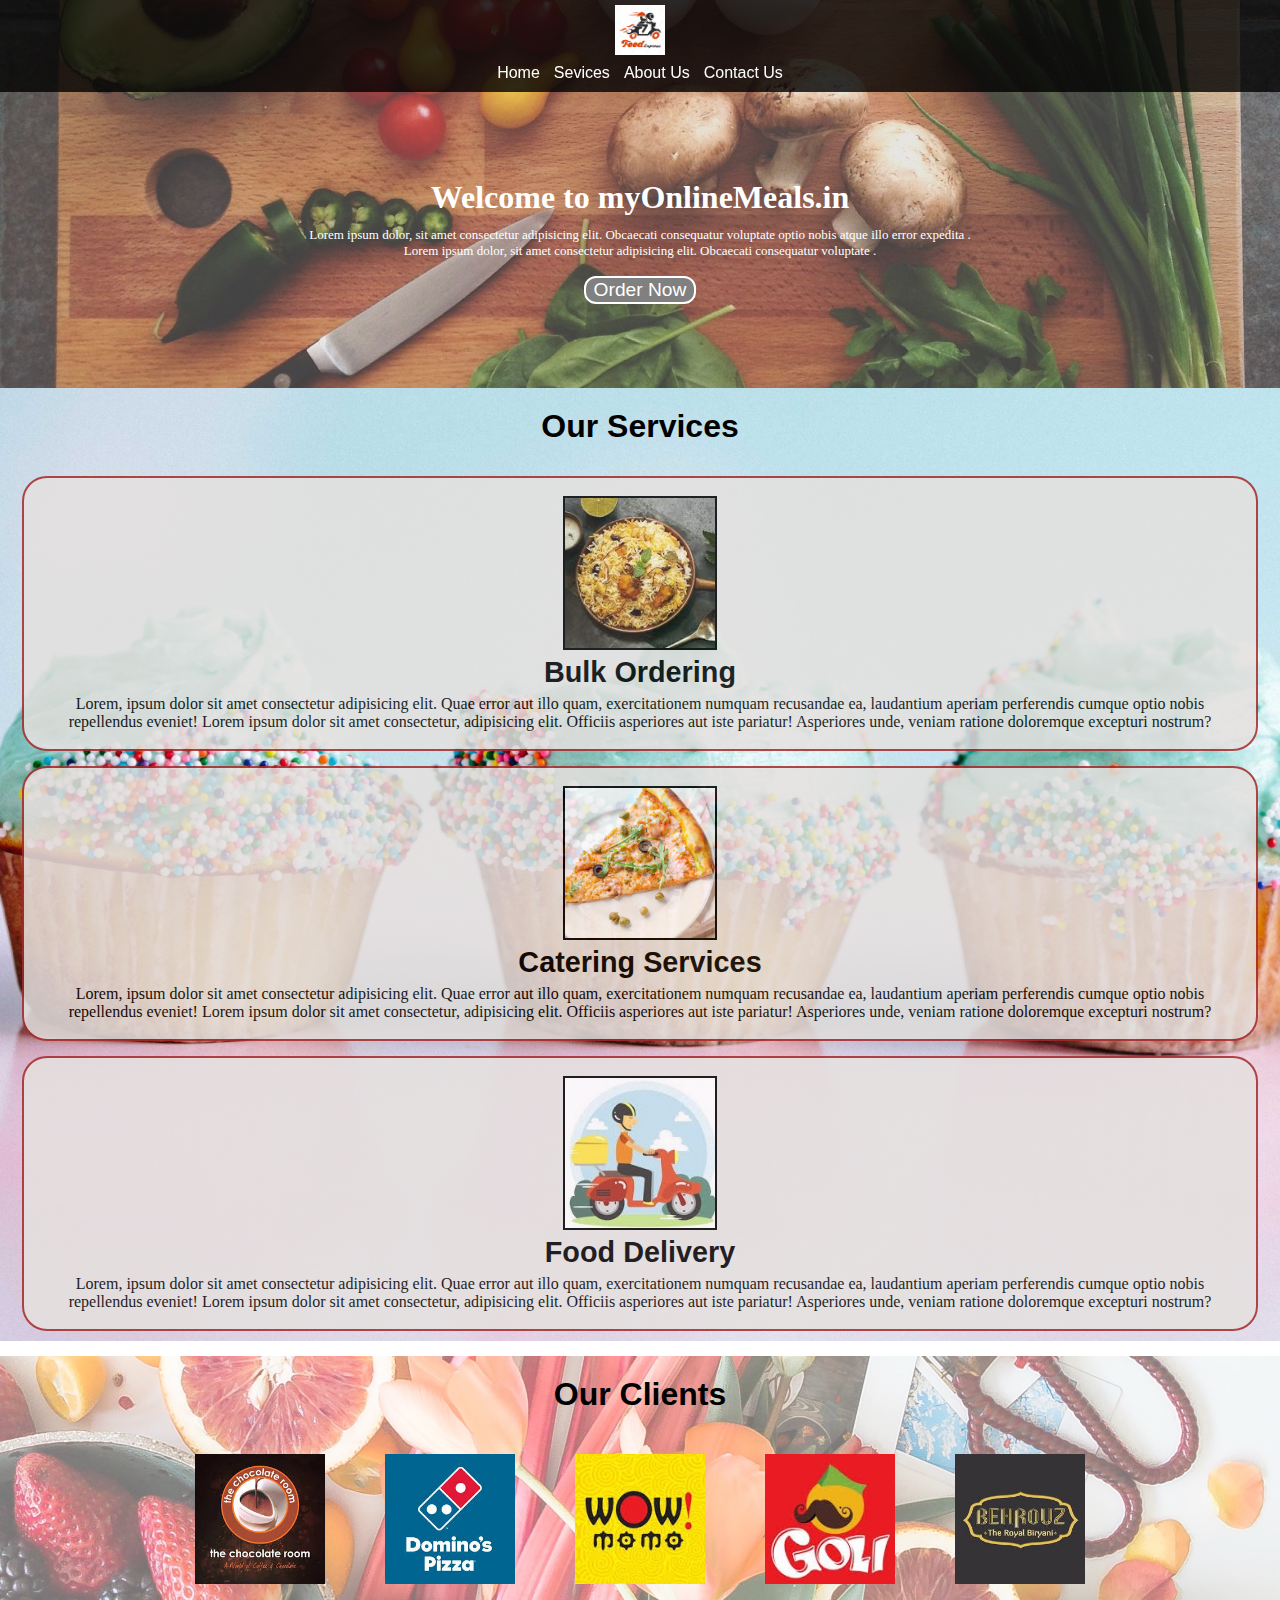
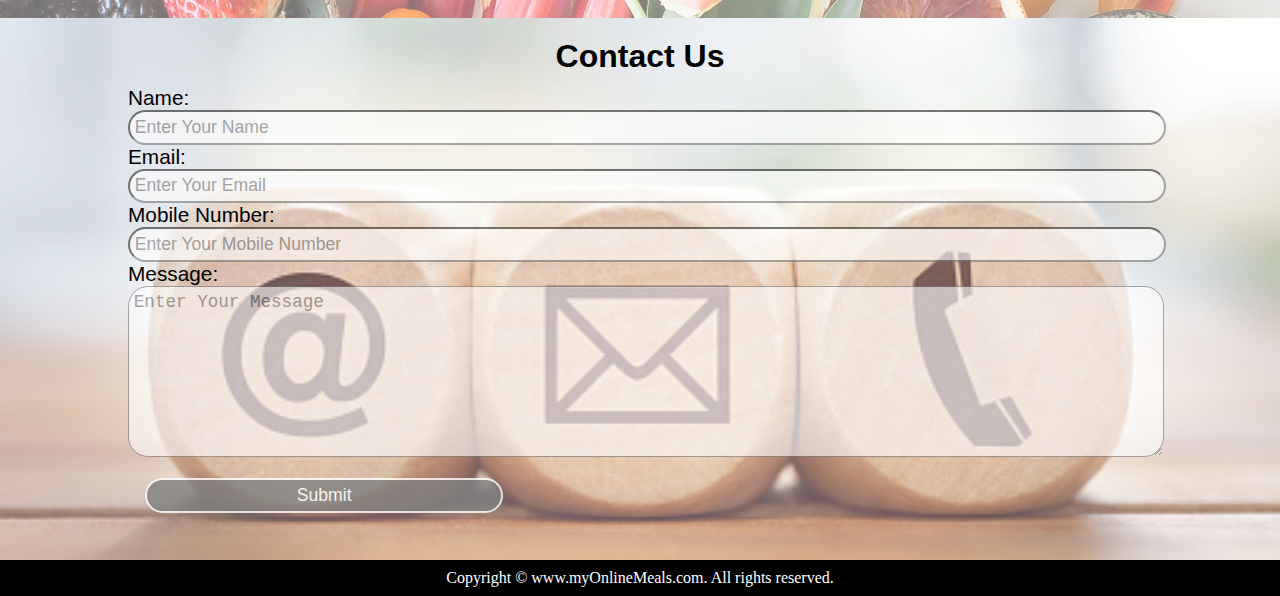
<file: index.html>
<!DOCTYPE html>
<html lang="en">

<head>
    <meta charset="UTF-8">
    <meta name="viewport" content="width=device-width, initial-scale=1.0">
    <title>Best_Online_food_delivery/myOnlineMeal.in</title>
    <!-- <link rel="stylesheet" media="screen and (max-width: 1310px)" href="phone.css"> -->
    <link rel="stylesheet" href="project2.css">
    <style>
        @media(max-width: 1310px){
            /* Navigation Section */
            #navbar{
                flex-direction: column;
            }
            #navbar ul li a{
                font-size: 1rem;
                padding: 0px 7px;
                padding-bottom: 10px;
            }

            /* Home Section */
            #home{
                height: 290px;
                padding: 3px 30px;
                flex-wrap: wrap;
            }
            #home::before{
                height: 400px;
            }

            #home p{
                font-size: 13px;
            }

            /* Sevices Section */
            #services{
                flex-direction: column;
            }
            
            #services .box{
                padding: 18px;
                margin: 5px 7px;
                margin-bottom: 10px;   
            }

            /* Client Section */
            #client{
                flex-wrap: wrap;
            }

            #client img{
                width: 130px;
                height: 130px;
                padding: 20px;
            }
            
            /* Contact Section */
            #cont-box form{
                width: 80%;
            }
            
            /* Footer */
            /* Utility Class */
            .primary{
                font-size: 2rem;
                padding-bottom: 11px;
            }

            .btn{
                font-size: 1.2rem;
                padding: 1px 8px;
            }
            
        }
    </style>
</head>

<body>
    <nav id="navbar">
        <div id="logo">
            <img src="logo.png" alt="myOnlineMeal.in">
        </div>
        <ul>
            <li class="item"><a href="#home">Home</a></li>
            <li class="item"><a href="#service-cont">Sevices</a></li>
            <li class="item"><a href="#client-sec">About Us</a></li>
            <li class="item"><a href="#contact">Contact Us</a></li>
        </ul>
    </nav>
    <section id="home">
        <h1 class="primary">Welcome to myOnlineMeals.in</h1>
        <p>Lorem ipsum dolor, sit amet consectetur adipisicing elit. Obcaecati consequatur voluptate optio nobis atque
            illo error expedita .</p>
        <p>Lorem ipsum dolor, sit amet consectetur adipisicing elit. Obcaecati consequatur voluptate .</p>
        <button class="btn">Order Now</button>
    </section>
    <section id="service-cont">
        <h1 class="primary centre">Our Services</h1>
        <div id="services">
            <div class="box">
                <img src="biryanii.jpg" alt="">
                <h2 class="secondary centre">Bulk Ordering</h2>
                <p class="centre">Lorem, ipsum dolor sit amet consectetur adipisicing elit. Quae error aut illo quam,
                    exercitationem numquam recusandae ea, laudantium aperiam perferendis cumque optio nobis repellendus
                    eveniet! Lorem ipsum dolor sit amet consectetur, adipisicing elit. Officiis asperiores aut iste pariatur! Asperiores unde, veniam ratione doloremque excepturi nostrum?</p>
            </div>
            <div class="box">
                <img src="pizzas.jpg" alt="">
                <h2 class="secondary centre">Catering Services</h2>
                <p class="centre">Lorem, ipsum dolor sit amet consectetur adipisicing elit. Quae error aut illo quam,
                    exercitationem numquam recusandae ea, laudantium aperiam perferendis cumque optio nobis repellendus
                    eveniet! Lorem ipsum dolor sit amet consectetur, adipisicing elit. Officiis asperiores aut iste pariatur! Asperiores unde, veniam ratione doloremque excepturi nostrum?</p>
            </div>
            <div class="box">
                <img src="foodd.jpg" alt="">
                <h2 class="secondary centre">Food Delivery</h2>
                <p class="centre">Lorem, ipsum dolor sit amet consectetur adipisicing elit. Quae error aut illo quam,
                    exercitationem numquam recusandae ea, laudantium aperiam perferendis cumque optio nobis repellendus
                    eveniet! Lorem ipsum dolor sit amet consectetur, adipisicing elit. Officiis asperiores aut iste pariatur! Asperiores unde, veniam ratione doloremque excepturi nostrum?</p>
            </div>
        </div>
    </section>
    <section id="client-sec">
        <h1 class="primary centre">Our Clients</h1>
        <div id="client">
            <div class="client-item">
                <img src="c1.jpg" alt="Our Client">
            </div>
            <div class="client-item">
                <img src="c2.jpg" alt="Our Client">
            </div>
            <div class="client-item">
                <img src="c3.jpg" alt="Our Client">
            </div>
            <div class="client-item">
                <img src="c5.jpg" alt="Our Client">
            </div>
            <div class="client-item">
                <img src="c4.jpg" alt="Our Client">
            </div>
        </div>
    </section> 
    <section id="contact">
        <h1 class="primary centre">Contact Us</h1>
        <div id="cont-box">
            <form action="noaction.php">
                <div class="form-g">
                    <label for="Name">Name: </label>
                    <input type="text" name="name" id="name" placeholder="Enter Your Name">
                </div>
                <div class="form-g">
                    <label for="Name">Email: </label>
                    <input type="email" name="name" id="email" placeholder="Enter Your Email">
                </div>
                <div class="form-g">
                    <label for="Name">Mobile Number: </label>
                    <input type="number" name="name" id="phone" placeholder="Enter Your Mobile Number">
                </div>
                <div class="form-g">
                    <label for="Name">Message: </label>
                    <textarea name="message" id="message" cols="24" rows="8" placeholder="Enter Your Message"></textarea>
                </div>
                <div>
                    <button class="btn">Submit</button>
                </div>
            </form>
        </div>
    </section>
    <footer>
        <div class="centre">
            Copyright &copy; www.myOnlineMeals.com. All rights reserved.
        </div>
    </footer>
</body>

</html>
</file>
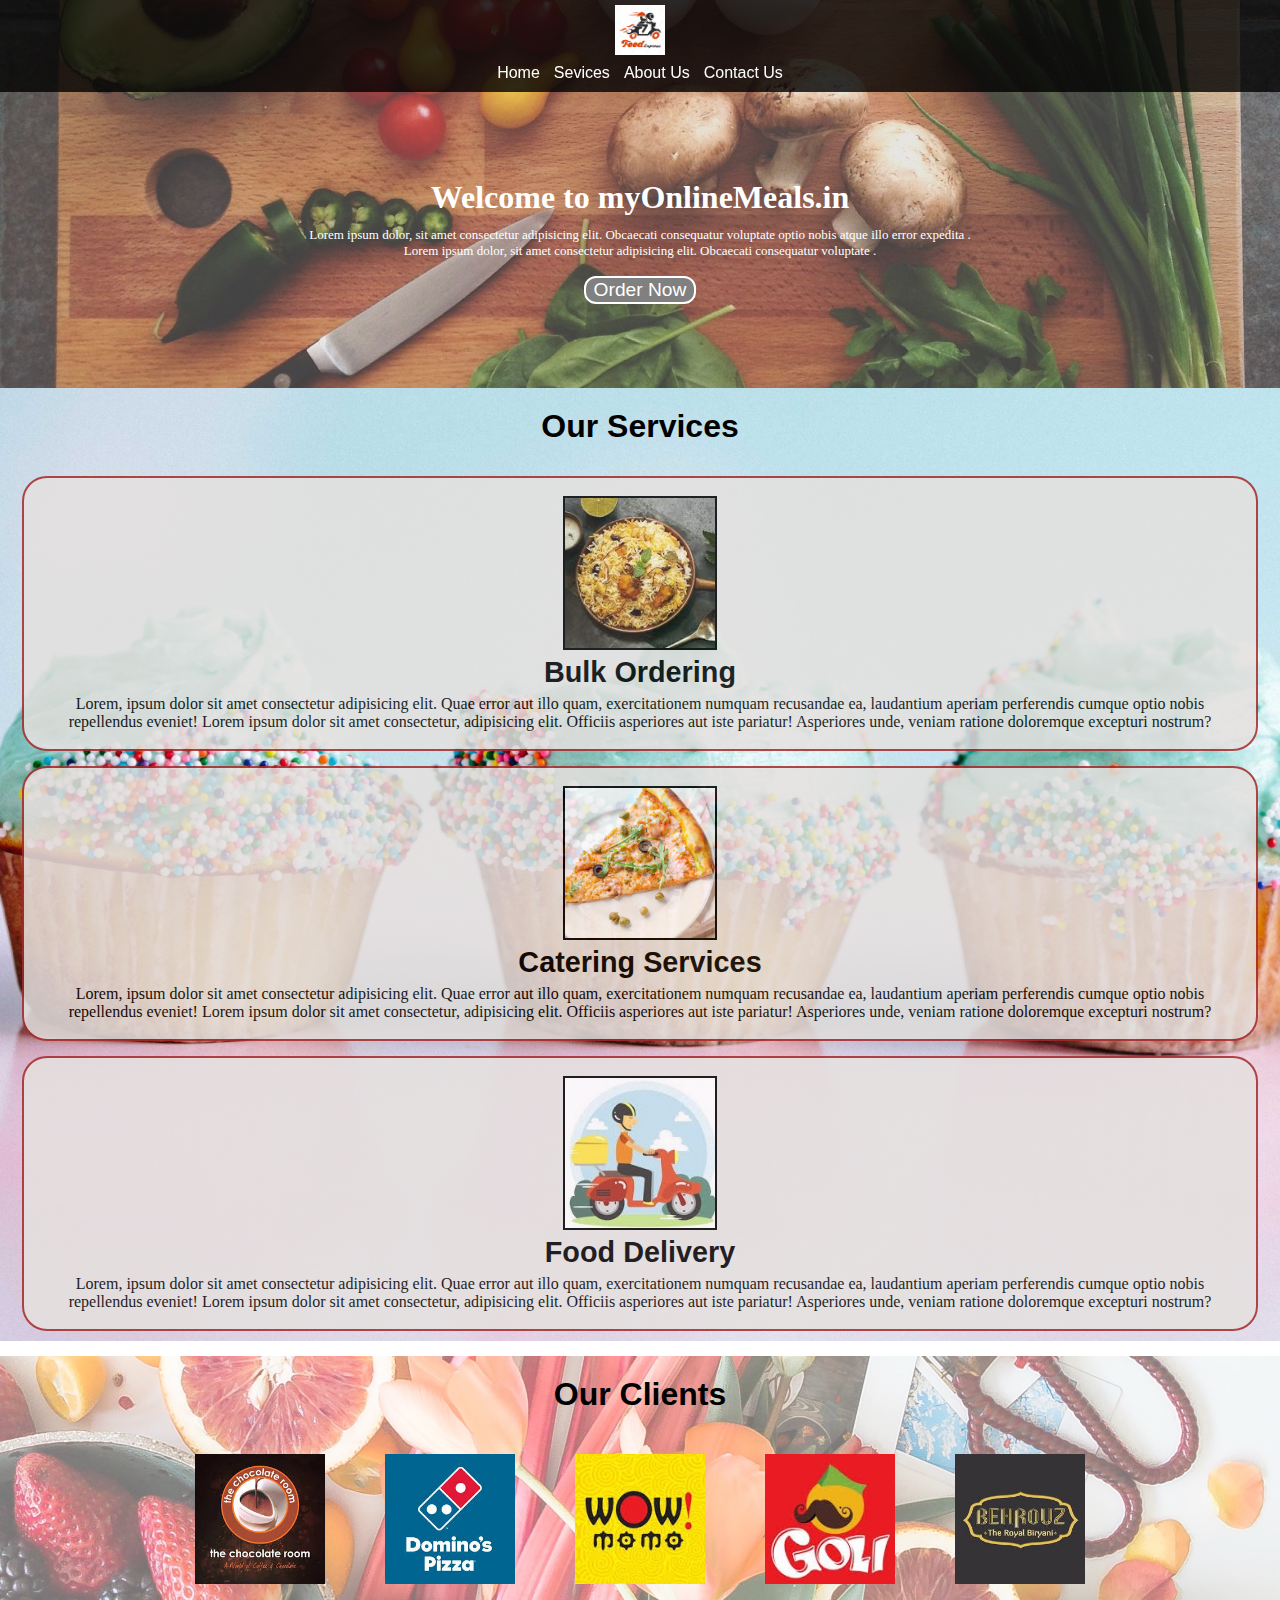
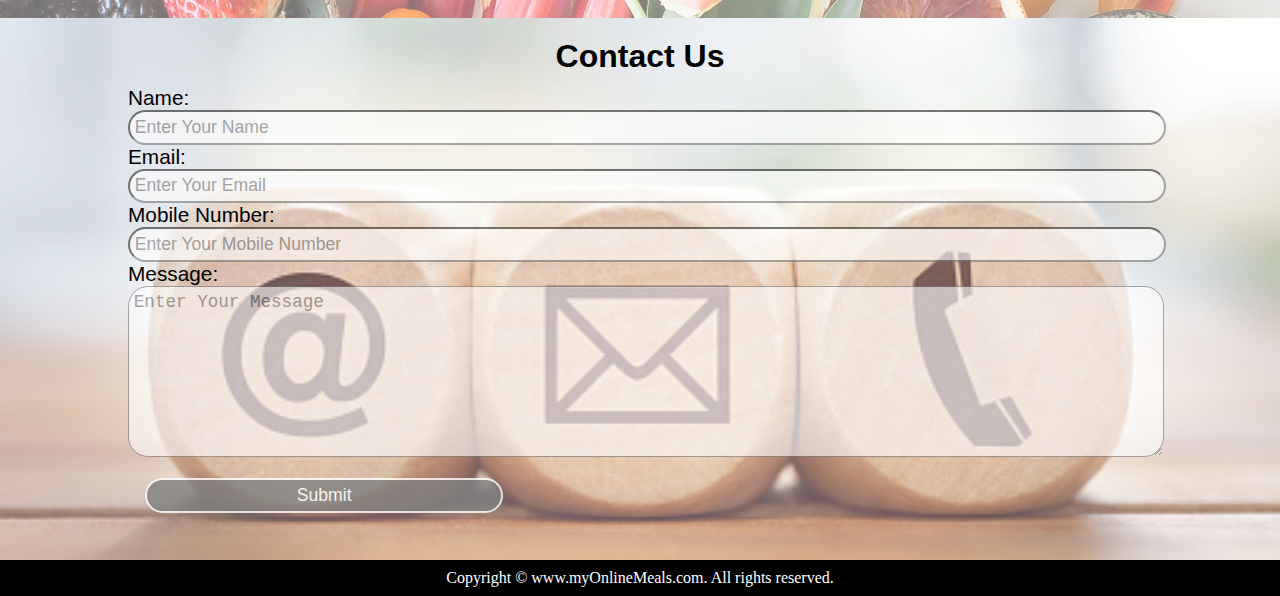
<file: project2.html>
<!DOCTYPE html>
<html lang="en">

<head>
    <meta charset="UTF-8">
    <meta name="viewport" content="width=device-width, initial-scale=1.0">
    <title>Best_Online_food_delivery/myOnlineMeal.in</title>
    <!-- <link rel="stylesheet" media="screen and (max-width: 1310px)" href="phone.css"> -->
    <link rel="stylesheet" href="project2.css">
    <style>
        @media(max-width: 1310px){
            /* Navigation Section */
            #navbar{
                flex-direction: column;
            }
            #navbar ul li a{
                font-size: 1rem;
                padding: 0px 7px;
                padding-bottom: 10px;
            }

            /* Home Section */
            #home{
                height: 290px;
                padding: 3px 30px;
                flex-wrap: wrap;
            }
            #home::before{
                height: 400px;
            }

            #home p{
                font-size: 13px;
            }

            /* Sevices Section */
            #services{
                flex-direction: column;
            }
            
            #services .box{
                padding: 18px;
                margin: 5px 7px;
                margin-bottom: 10px;   
            }

            /* Client Section */
            #client{
                flex-wrap: wrap;
            }

            #client img{
                width: 130px;
                height: 130px;
                padding: 20px;
            }
            
            /* Contact Section */
            #cont-box form{
                width: 80%;
            }
            
            /* Footer */
            /* Utility Class */
            .primary{
                font-size: 2rem;
                padding-bottom: 11px;
            }

            .btn{
                font-size: 1.2rem;
                padding: 1px 8px;
            }
            
        }
    </style>
</head>

<body>
    <nav id="navbar">
        <div id="logo">
            <img src="logo.png" alt="myOnlineMeal.in">
        </div>
        <ul>
            <li class="item"><a href="#home">Home</a></li>
            <li class="item"><a href="#service-cont">Sevices</a></li>
            <li class="item"><a href="#client-sec">About Us</a></li>
            <li class="item"><a href="#contact">Contact Us</a></li>
        </ul>
    </nav>
    <section id="home">
        <h1 class="primary">Welcome to myOnlineMeals.in</h1>
        <p>Lorem ipsum dolor, sit amet consectetur adipisicing elit. Obcaecati consequatur voluptate optio nobis atque
            illo error expedita .</p>
        <p>Lorem ipsum dolor, sit amet consectetur adipisicing elit. Obcaecati consequatur voluptate .</p>
        <button class="btn">Order Now</button>
    </section>
    <section id="service-cont">
        <h1 class="primary centre">Our Services</h1>
        <div id="services">
            <div class="box">
                <img src="biryanii.jpg" alt="">
                <h2 class="secondary centre">Bulk Ordering</h2>
                <p class="centre">Lorem, ipsum dolor sit amet consectetur adipisicing elit. Quae error aut illo quam,
                    exercitationem numquam recusandae ea, laudantium aperiam perferendis cumque optio nobis repellendus
                    eveniet! Lorem ipsum dolor sit amet consectetur, adipisicing elit. Officiis asperiores aut iste pariatur! Asperiores unde, veniam ratione doloremque excepturi nostrum?</p>
            </div>
            <div class="box">
                <img src="pizzas.jpg" alt="">
                <h2 class="secondary centre">Catering Services</h2>
                <p class="centre">Lorem, ipsum dolor sit amet consectetur adipisicing elit. Quae error aut illo quam,
                    exercitationem numquam recusandae ea, laudantium aperiam perferendis cumque optio nobis repellendus
                    eveniet! Lorem ipsum dolor sit amet consectetur, adipisicing elit. Officiis asperiores aut iste pariatur! Asperiores unde, veniam ratione doloremque excepturi nostrum?</p>
            </div>
            <div class="box">
                <img src="foodd.jpg" alt="">
                <h2 class="secondary centre">Food Delivery</h2>
                <p class="centre">Lorem, ipsum dolor sit amet consectetur adipisicing elit. Quae error aut illo quam,
                    exercitationem numquam recusandae ea, laudantium aperiam perferendis cumque optio nobis repellendus
                    eveniet! Lorem ipsum dolor sit amet consectetur, adipisicing elit. Officiis asperiores aut iste pariatur! Asperiores unde, veniam ratione doloremque excepturi nostrum?</p>
            </div>
        </div>
    </section>
    <section id="client-sec">
        <h1 class="primary centre">Our Clients</h1>
        <div id="client">
            <div class="client-item">
                <img src="c1.jpg" alt="Our Client">
            </div>
            <div class="client-item">
                <img src="c2.jpg" alt="Our Client">
            </div>
            <div class="client-item">
                <img src="c3.jpg" alt="Our Client">
            </div>
            <div class="client-item">
                <img src="c5.jpg" alt="Our Client">
            </div>
            <div class="client-item">
                <img src="c4.jpg" alt="Our Client">
            </div>
        </div>
    </section> 
    <section id="contact">
        <h1 class="primary centre">Contact Us</h1>
        <div id="cont-box">
            <form action="noaction.php">
                <div class="form-g">
                    <label for="Name">Name: </label>
                    <input type="text" name="name" id="name" placeholder="Enter Your Name">
                </div>
                <div class="form-g">
                    <label for="Name">Email: </label>
                    <input type="email" name="name" id="email" placeholder="Enter Your Email">
                </div>
                <div class="form-g">
                    <label for="Name">Mobile Number: </label>
                    <input type="number" name="name" id="phone" placeholder="Enter Your Mobile Number">
                </div>
                <div class="form-g">
                    <label for="Name">Message: </label>
                    <textarea name="message" id="message" cols="24" rows="8" placeholder="Enter Your Message"></textarea>
                </div>
                <div>
                    <button class="btn">Submit</button>
                </div>
            </form>
        </div>
    </section>
    <footer>
        <div class="centre">
            Copyright &copy; www.myOnlineMeals.com. All rights reserved.
        </div>
    </footer>
</body>

</html>
</file>
<file: phone.css>
/* Navigation Section */
#navbar{
    flex-direction: column;
}

/* Home Section */
#home{
    height: 410px;
    padding: 3px 50px;
}
#home::before{
    height: 400px;
}

#home p{
    font-size: 13px;
}

/* Sevices Section */
#services{
    flex-direction: column;
}


/* Client Section */
#client{
    overflow: hidden;
}

/* Contact Section */


/* Footer */
/* Utility Class */
.primary{
    font-size: 1rem;
}
</file>
<file: project2.css>
/* CSS Reset */
* {
    margin: 0px 0px;
    padding: 0px 0px;
}

html{
    scroll-behavior: smooth;
}

/* navigation bar */

/* navigation bar: logo and imaage */
#logo {
    margin: 2px 30px;
}

#logo img {
    height: 50px;
    margin: 3px 2px;
}

/* navigation bar: list items */
#navbar {
    display: flex;
    align-items: center;
    position: sticky;
    z-index: +1;
    top: 0px;
}
#navbar ul {
    display: flex;
    font-family: Comic Sans MS , Arial, "Helvetica Neue", Helvetica, sans-serif;
}

#navbar::before{
    content: "";
    background-color: black;
    position: absolute;
    top: 0px;
    left: 0px;
    height: 100%;
    width: 100%; 
    z-index: -1;           
    opacity: 0.8;
}
#navbar ul li {
    list-style: none;
    font-size: 1.3rem;
}


#navbar ul li a {
    color: white;
    display: block;
    border-radius: 20px;
    text-decoration: none;
    padding: 3px 13px;
}
#navbar ul li a:hover {
    color: black;
    background-color: whitesmoke;
}
/* Home Section */
#home{
    display: flex;
    flex-direction: column;
    padding: 3px 200px;
    height: 500px;
    justify-content: center;
    align-items: center;
}
#home::before{
    content: "";
    position: absolute;
    background: url('cuttingb.jpg') no-repeat center center/cover;
    height: 570px; 
    top: 0px;
    left: 0px;           
    width: 100%; 
    z-index: -1; 
    opacity: 0.9;
    
}

#home h1{
    color: white;
    text-align: center;
    font-family: Constantia , fantasy;
}

#home p{
    color: white;
    text-align: center;
    font-size: 1.3rem;
    font-family: Constantia , fantasy;
}

/* Services Section */
#service-cont{
    background: url('sd.jpg') no-repeat center center/cover;
}

#services{
    margin: 15px;
    display: flex;
    justify-content: center;
}
#services .box{
    padding: 10px;
    border: 2px solid brown;
    margin: 25px 30px;
    border-radius: 25px;
    background-color: rgb(229, 225, 223);
    opacity: 0.85;
    
}
#services .box img{
    height: 150px;
    border: 2px solid black;
    display: block;
    margin: auto;
}
#services box p{
    font-family: Bree-serif , Arial, "Helvetica Neue", Helvetica, sans-serif;
}

/* Client Section */
#client-sec{
    position: relative;
}

#client-sec::before{
    content: "";
    position: absolute;
    background: url(rawv.jpg) no-repeat center center/cover;
    width: 100%;
    height: 100%;
    z-index: -1;
    opacity: 0.55;
    
}
#client{
    display: flex;
    justify-content: center;
    align-items: center;
}

.client-item{
    padding: 10px;
}

#client img{
    height: 150px;
}
/* Contact Section */

#contact{
    position: relative;
}

#contact::before{
    content: "";
    background: url(conta.jpg)no-repeat center center/cover;
    position: absolute;
    width: 100%;
    height: 100%;
    z-index: -1;
    opacity: 0.7;
}

#cont-box{
    display: flex;
    justify-content: center;
    align-items: center;
    padding-bottom: 30px;
}

#cont-box form{
    width: 45%;   
}

#cont-box label{
    font-size: 1.3rem;
    font-family: Batang , Arial, "Helvetica Neue", Helvetica, sans-serif;
}

#contact input,
#contact textarea{
    width: 100%;
    padding: 0.3rem;
    opacity: 0.6;
    border-radius: 20px;
    font-size: 1.1rem;
}
#contact button{
    width: 35%;
    padding: 0.3rem;
    opacity: 0.8;
    border-radius: 20px;
    font-size: 1.1rem; 
}

footer{
    background-color: black;
    color: white;
    padding: 9px 20px; 
}
/* Utility Class */
.primary{
    font-size: 3.2rem;
    padding: 20px;
    font-family: Batang , Arial, "Helvetica Neue", Helvetica, sans-serif;
    
}
.secondary{
    font-size: 1.8rem;
    padding: 6px;
    font-family: Batang , Arial, "Helvetica Neue", Helvetica, sans-serif;
    
}
.btn{
    padding: 6px 20px;
    border: 2px solid white;
    background-color: grey;
    color: white;
    border-radius: 12px;
    font-size: 1.2rem;
    margin: 17px 17px;
    cursor: pointer;
}
.centre{
    text-align: center;
}
</file>
